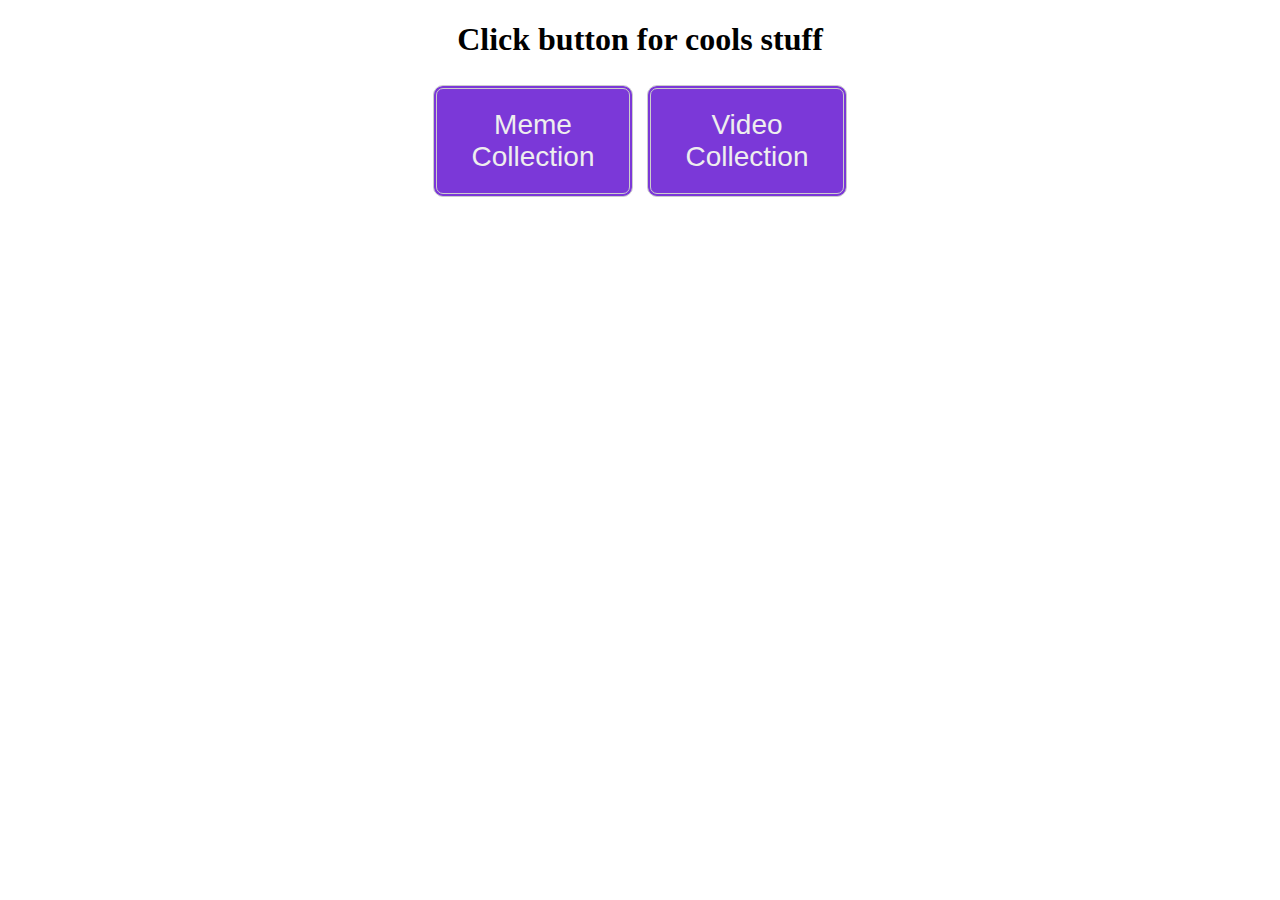
<file: index.html>
<!DOCTYPE html>
<html lang="en">

  <head>
    <center> <Title> Carter Durrant is Really cool </title> </center>
    
     <style>
      button {
        display: inline-block;
        background-color: #7b38d8;
        border-radius: 10px;
        border: 4px double #cccccc;
        color: #eeeeee;
        text-align: center;
        font-size: 28px;
        padding: 20px;
        width: 200px;
        transition: all 0.5s;
        cursor: pointer;
        margin: 5px;
      }
      button span {
        cursor: pointer;
        display: inline-block;
        position: relative;
        transition: 0.5s;
      }
      button span:after {
        content: '\00bb';
        position: absolute;
        opacity: 0;
        top: 0;
        right: -20px;
        transition: 0.5s;
      }
      button:hover {
        background-color: #f7c2f9;
      }
      button:hover span {
        padding-right: 25px;
      }
      button:hover span:after {
        opacity: 1;
        right: 0;
      }
    </style>
    
  </head>
  
<center>
<h1> Click button for cools stuff </h1>
  
  <button type="button" onclick="window.location.href='/Memes/index.html'">Meme Collection</button>
  <button type="button" onclick="window.location.href='/Video/index.html'">Video Collection</button>
</center>
</file>
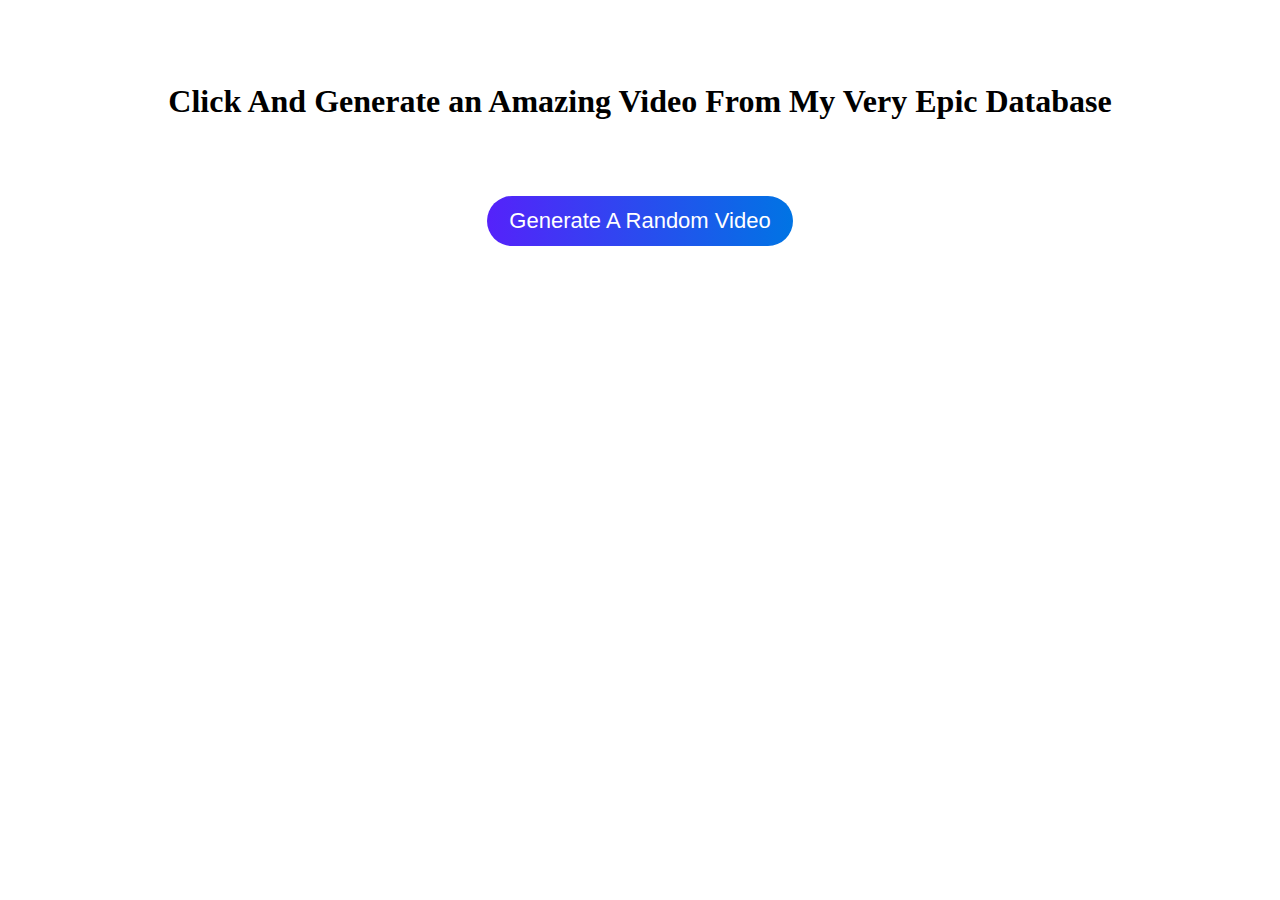
<file: Video/index.html>
<!DOCTYPE html>
<html lang="en">
  
  <head>
    <Title> wow very spicy memes </title>  
     
    <meta charset="UTF-8">
  <meta name="viewport" content="width=device-width, initial-scale=">
    
    <style>
      button{
        display: inline-block;
        outline: 0;
        border: none;
        box-shadow: none;
        cursor: pointer;
        padding: 9px 22px;
        font-size: 22px;
        height: 50px;
        font-weight: 400;
        color: #fff;
        text-align: center;
        line-height: normal;
        background: linear-gradient(90deg,#5522fa 0,#0074e4 100%);
        border-radius: 50px;
        transition: color .2s ease,background-color .2s ease,box-shadow .2s ease;
        :hover{
            box-shadow: 0 0 0 0.15rem #5ceace;
                }
      }
    </style>
  </head>
  
  
  <body>
    <br> <br>
    <br>
    <center> <h1> Click And Generate an Amazing Video From My Very Epic Database </h1> </center>
  <br> <br> <br>
    <center> <button type = "button" onclick="window.location.href='/Video/generator.html'"> Generate A Random Video </button> </center>
    
    
  </body>
</file>
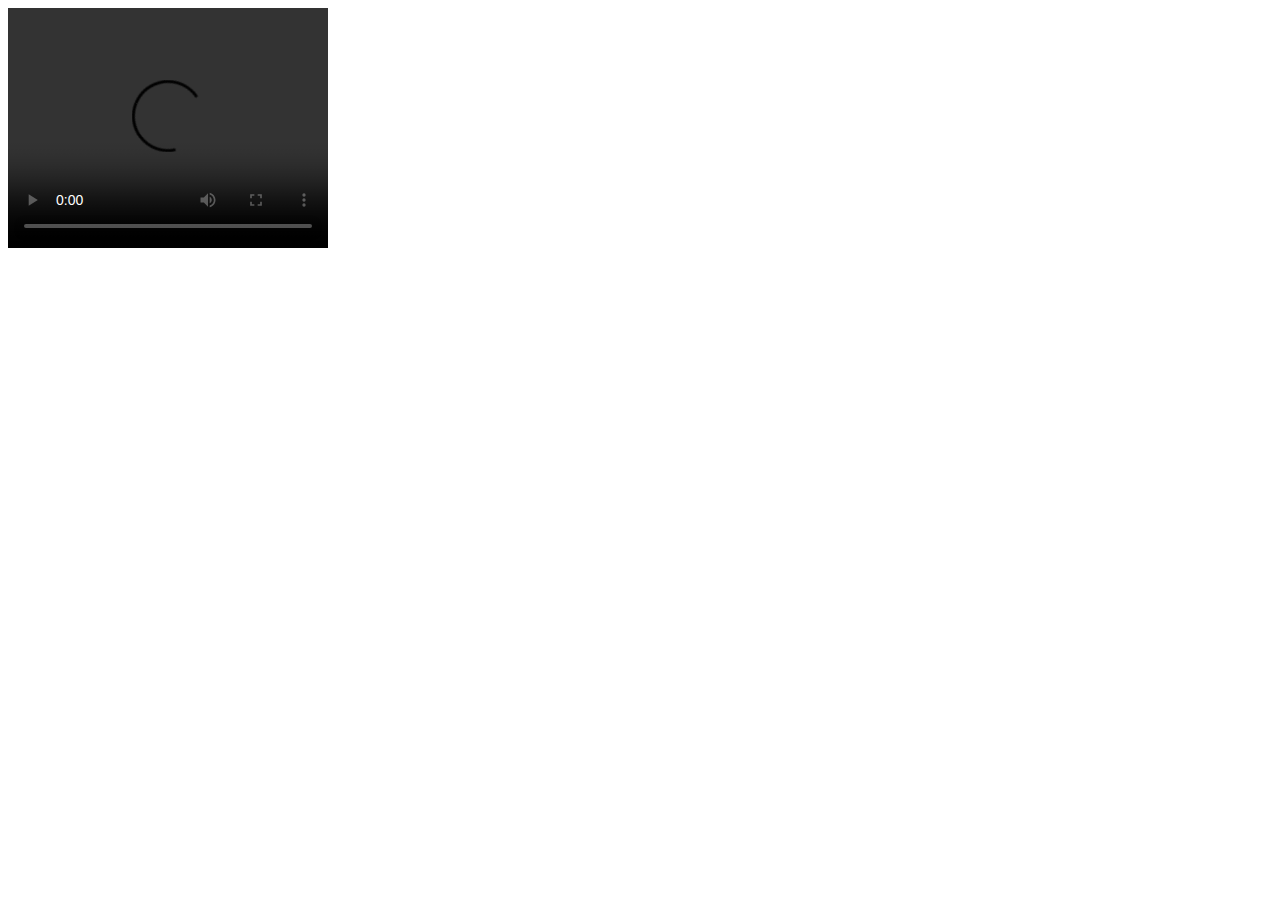
<file: Video/generator.html>
<!DOCTYPE html>
<html>

<head>
  <meta charset="UTF-8">
  <title>Nice Generator Bro</title>
</head>

<body>
  <div id = "vid">
    <video width = "320"
    height = "240"
    controls>
      <source id="vsrc" />
      Please update your browser. :skullemogi:
    </video>
  </div>
  
  <script>
    document.getElementById("vsrc").src = Video/Videos/Math.floor((Math.random() * 104)+1) + ".mp4";
  </script>
</body>

</html>
</file>
